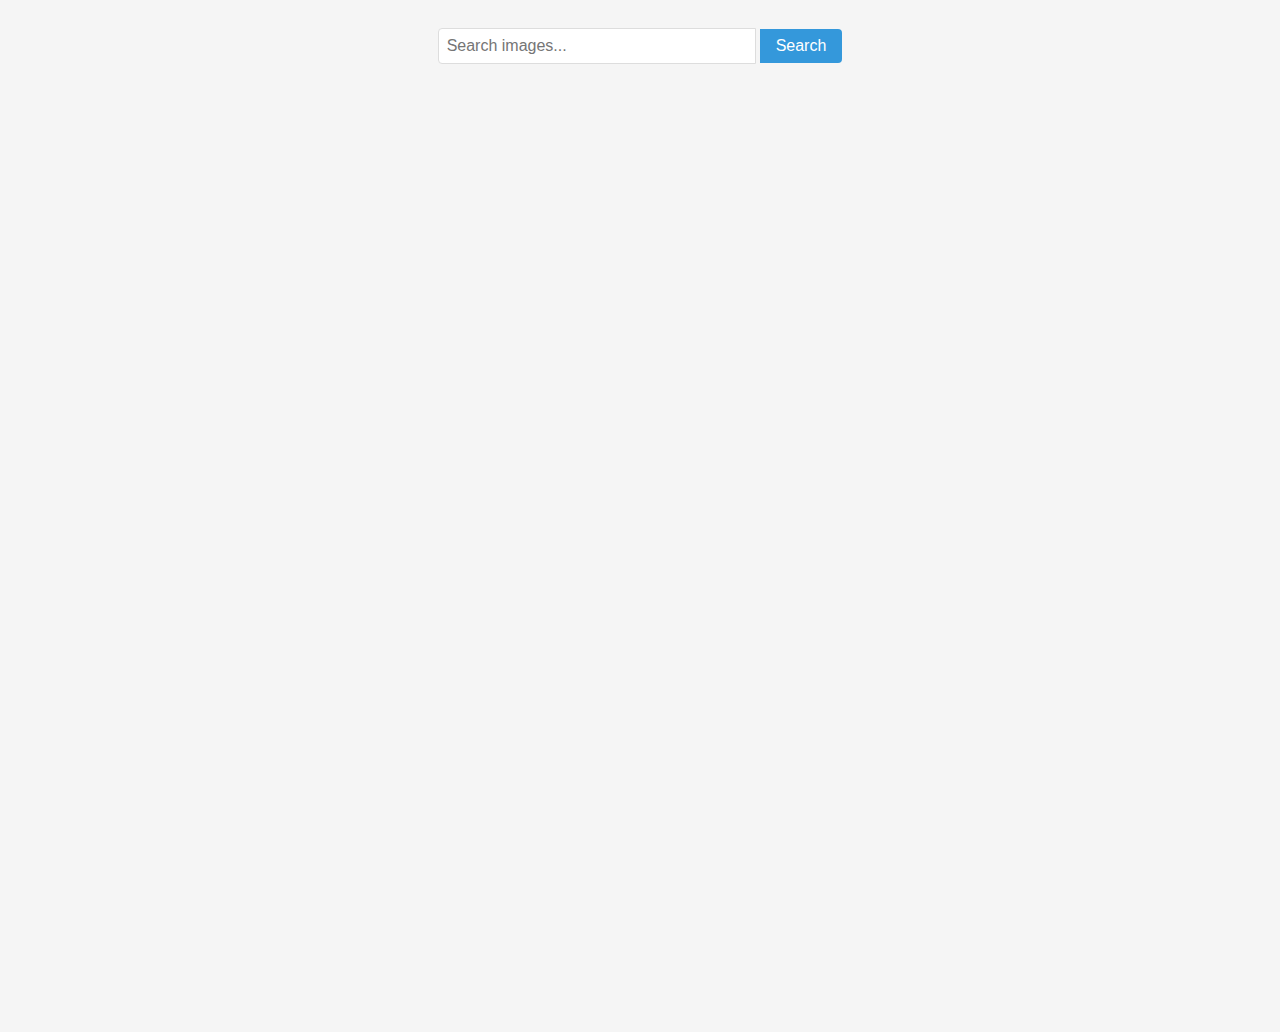
<file: src/index.html>
<!DOCTYPE html>
<html lang="en">
  <head>
    <meta charset="UTF-8" />
    <meta name="viewport" content="width=device-width, initial-scale=1.0" />
    <title>Image Search</title>
    <link rel="stylesheet" href="./css/styles.css" />
  </head>
  <body>
    <form class="search-form">
      <input type="text" name="query" placeholder="Search images..." />
      <button type="submit">Search</button>
    </form>
    <div class="loader"></div>
    <ul class="gallery"></ul>
    <button class="load-more-btn" style="display: none">Load more</button>
    <script type="module" src="./main.js"></script>
  </body>
</html>
</file>
<file: src/css/styles.css>
body {
    font-family: Arial, sans-serif;
    background-color: #f5f5f5;
    color: #333;
    display: flex;
    flex-direction: column;
    align-items: center;
}


.search-form {
    display: flex;
    align-items: center;
    justify-content: center;
    margin: 20px 0;
}

.search-form input[type="text"] {
    padding: 8px;
    font-size: 16px;
    border: 1px solid #ddd;
    border-radius: 4px 0 0 4px;
    width: 300px;
    margin-right: 4px;
}

.search-form button {
    padding: 8px 16px;
    font-size: 16px;
    background-color: #3498db;
    color: #fff;
    border: none;
    border-radius: 0 4px 4px 0;
    cursor: pointer;
    transition: background-color 0.2s;
}

.search-form button:hover {
    background-color: #2980b9;
}


.loader {
    display: none;
    position: fixed;
    top: 50%;
    left: 50%;
    transform: translate(-50%, -50%);
    border: 4px solid rgba(0, 0, 0, 0.1);
    border-top: 4px solid #3498db;
    border-radius: 50%;
    width: 40px;
    height: 40px;
    animation: spin 1s linear infinite;
}

@keyframes spin {
    0% {
        transform: rotate(0deg);
    }

    100% {
        transform: rotate(360deg);
    }
}


.gallery {
    display: grid;
    grid-template-columns: repeat(auto-fill, minmax(200px, 1fr));
    gap: 20px;
    padding: 20px;
    max-width: 1000px;
    margin: 0 auto;
    min-height: 100vh;
}

.photo-card {
    border: 1px solid #ddd;
    border-radius: 8px;
    overflow: hidden;
    box-shadow: 0 2px 4px rgba(0, 0, 0, 0.1);
    transition: transform 0.2s;
    background-color: #f8f8f8;
    text-align: center;
    min-height: 250px;
}


.photo-card img {
    width: 100%;
    height: auto;
    display: block;
    object-fit: cover;
}


.photo-card .info {
    display: grid;
    grid-template-columns: repeat(4, 1fr);
    gap: 4px;
    padding: 8px;
    font-size: 12px;
    color: #333;
}


.photo-card .info p {
    margin: 0;
    font-weight: bold;
    text-align: center;
    display: flex;
    flex-direction: column;
     
}

.load-more-btn {
    margin-top: 20px;
    padding: 10px 20px;
    font-size: 16px;
    background-color: #3498db;
    color: #fff;
    border: none;
    border-radius: 4px;
    cursor: pointer;
    transition: background-color 0.2s;
    display: none;
    
}

.load-more-btn.show {
    display: block;
    
}

.load-more-btn:hover {
    background-color: #2980b9;
}
</file>
